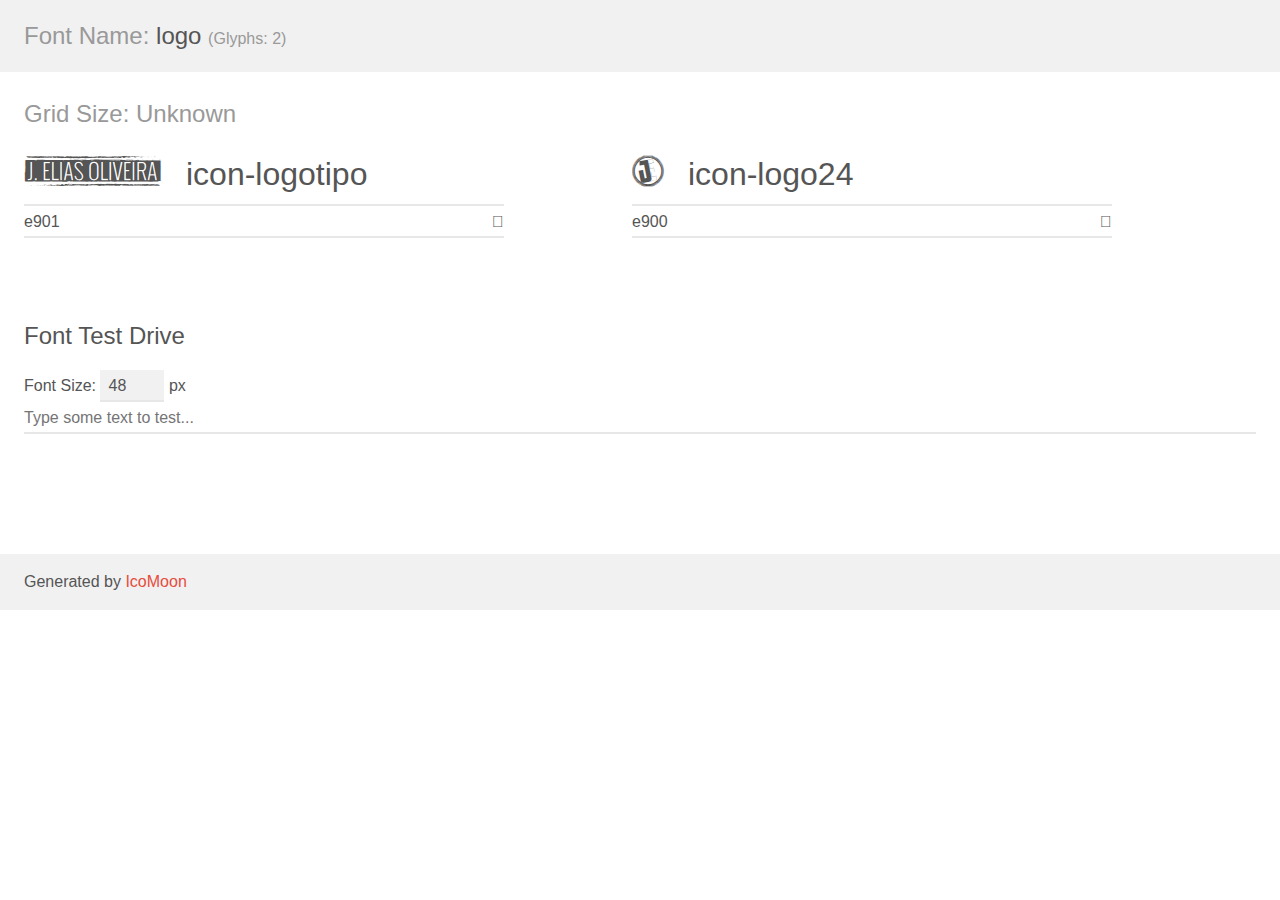
<file: public/css/logo/demo.html>
<!doctype html>
<html>
<head>
    <meta charset="utf-8">
    <title>IcoMoon Demo</title>
    <meta name="description" content="An Icon Font Generated By IcoMoon.io">
    <meta name="viewport" content="width=device-width, initial-scale=1">
    <link rel="stylesheet" href="demo-files/demo.css">
    <link rel="stylesheet" href="style.css"></head>
<body>
    <div class="bgc1 clearfix">
        <h1 class="mhmm mvm"><span class="fgc1">Font Name:</span> logo <small class="fgc1">(Glyphs:&nbsp;2)</small></h1>
    </div>
    <div class="clearfix mhl ptl">
        <h1 class="mvm mtn fgc1">Grid Size: Unknown</h1>
        <div class="glyph fs1">
            <div class="clearfix bshadow0 pbs">
                <span class="icon icon-logotipo">
                
                </span>
                <span class="mls"> icon-logotipo</span>
            </div>
            <fieldset class="fs0 size1of1 clearfix hidden-false">
                <input type="text" readonly value="e901" class="unit size1of2" />
                <input type="text" maxlength="1" readonly value="&#xe901;" class="unitRight size1of2 talign-right" />
            </fieldset>
            <div class="fs0 bshadow0 clearfix hidden-true">
                <span class="unit pvs fgc1">liga: </span>
                <input type="text" readonly value="" class="liga unitRight" />
            </div>
        </div>
        <div class="glyph fs1">
            <div class="clearfix bshadow0 pbs">
                <span class="icon icon-logo24">
                
                </span>
                <span class="mls"> icon-logo24</span>
            </div>
            <fieldset class="fs0 size1of1 clearfix hidden-false">
                <input type="text" readonly value="e900" class="unit size1of2" />
                <input type="text" maxlength="1" readonly value="&#xe900;" class="unitRight size1of2 talign-right" />
            </fieldset>
            <div class="fs0 bshadow0 clearfix hidden-true">
                <span class="unit pvs fgc1">liga: </span>
                <input type="text" readonly value="" class="liga unitRight" />
            </div>
        </div>
    </div>

    <!--[if gt IE 8]><!-->
    <div class="mhl clearfix mbl">
        <h1>Font Test Drive</h1>
        <label>
            Font Size: <input id="fontSize" type="number" class="textbox0 mbm"
            min="8" value="48" />
            px
        </label>
        <input id="testText" type="text" class="phl size1of1 mvl"
        placeholder="Type some text to test..." value=""/>
        <div id="testDrive" class="icon">&nbsp;
        </div>
    </div>
    <!--<![endif]-->
    <div class="bgc1 clearfix">
        <p class="mhl">Generated by <a href="https://icomoon.io/app">IcoMoon</a></p>
    </div>

    <script src="demo-files/demo.js"></script>
</body>
</html>
</file>
<file: public/css/logo/demo-files/demo.css>
body {
  padding: 0;
  margin: 0;
  font-family: sans-serif;
  font-size: 1em;
  line-height: 1.5;
  color: #555;
  background: #fff;
}
h1 {
  font-size: 1.5em;
  font-weight: normal;
}
small {
  font-size: .66666667em;
}
a {
  color: #e74c3c;
  text-decoration: none;
}
a:hover, a:focus {
  box-shadow: 0 1px #e74c3c;
}
.bshadow0, input {
  box-shadow: inset 0 -2px #e7e7e7;
}
input:hover {
  box-shadow: inset 0 -2px #ccc;
}
input, fieldset {
  font-family: sans-serif;
  font-size: 1em;
  margin: 0;
  padding: 0;
  border: 0;
}
input {
  color: inherit;
  line-height: 1.5;
  height: 1.5em;
  padding: .25em 0;
}
input:focus {
  outline: none;
  box-shadow: inset 0 -2px #449fdb;
}
.glyph {
  font-size: 16px;
  width: 15em;
  padding-bottom: 1em;
  margin-right: 4em;
  margin-bottom: 1em;
  float: left;
  overflow: hidden;
}
.liga {
  width: 80%;
  width: calc(100% - 2.5em);
}
.talign-right {
  text-align: right;
}
.talign-center {
  text-align: center;
}
.bgc1 {
  background: #f1f1f1;
}
.fgc1 {
  color: #999;
}
.fgc0 {
  color: #000;
}
p {
  margin-top: 1em;
  margin-bottom: 1em;
}
.mvm {
  margin-top: .75em;
  margin-bottom: .75em;
}
.mtn {
  margin-top: 0;
}
.mtl, .mal {
  margin-top: 1.5em;
}
.mbl, .mal {
  margin-bottom: 1.5em;
}
.mal, .mhl {
  margin-left: 1.5em;
  margin-right: 1.5em;
}
.mhmm {
  margin-left: 1em;
  margin-right: 1em;
}
.mls {
  margin-left: .25em;
}
.ptl {
  padding-top: 1.5em;
}
.pbs, .pvs {
  padding-bottom: .25em;
}
.pvs, .pts {
  padding-top: .25em;
}
.unit {
  float: left;
}
.unitRight {
  float: right;
}
.size1of2 {
  width: 50%;
}
.size1of1 {
  width: 100%;
}
.clearfix:before, .clearfix:after {
  content: " ";
  display: table;
}
.clearfix:after {
  clear: both;
}
.hidden-true {
  display: none;
}
.textbox0 {
  width: 3em;
  background: #f1f1f1;
  padding: .25em .5em;
  line-height: 1.5;
  height: 1.5em;
}
#testDrive {
  display: block;
  padding-top: 24px;
  line-height: 1.5;
}
.fs0 {
  font-size: 16px;
}
.fs1 {
  font-size: 32px;
}
</file>
<file: public/css/logo/style.css>
@font-face {
  font-family: 'logo';
  src:  url('fonts/logo.eot?v6rhqy');
  src:  url('fonts/logo.eot?v6rhqy#iefix') format('embedded-opentype'),
    url('fonts/logo.ttf?v6rhqy') format('truetype'),
    url('fonts/logo.woff?v6rhqy') format('woff'),
    url('fonts/logo.svg?v6rhqy#logo') format('svg');
  font-weight: normal;
  font-style: normal;
}

.icon {
  /* use !important to prevent issues with browser extensions that change fonts */
  font-family: 'logo' !important;
  speak: none;
  font-style: normal;
  font-weight: normal;
  font-variant: normal;
  text-transform: none;
  line-height: 1;

  /* Better Font Rendering =========== */
  -webkit-font-smoothing: antialiased;
  -moz-osx-font-smoothing: grayscale;
}

.icon-logotipo:before {
  content: "\e901";
}
.icon-logo24:before {
  content: "\e900";
}
</file>
